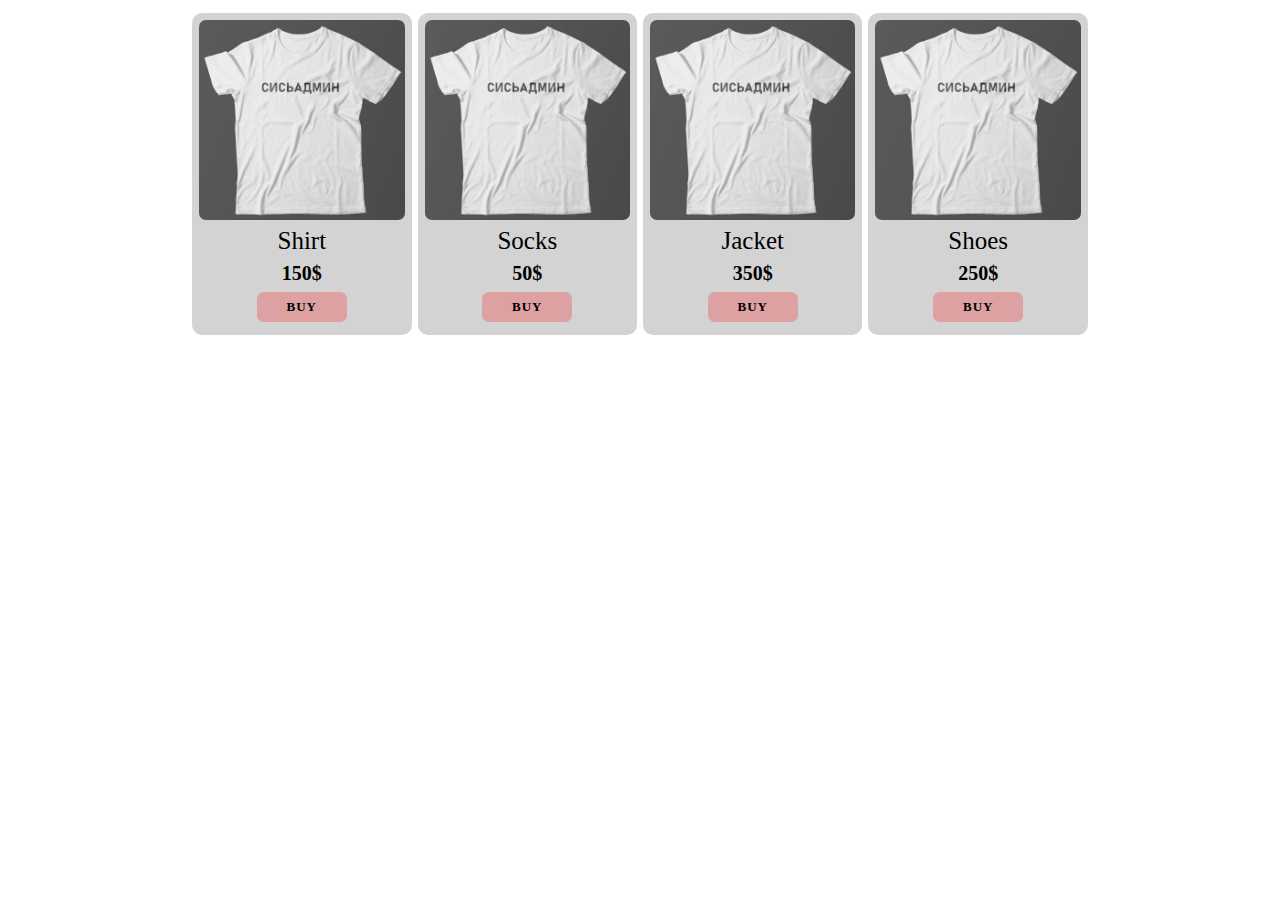
<file: index.html>
<!DOCTYPE html>
<html lang="en">

<head>
    <meta charset="UTF-8">
    <meta http-equiv="X-UA-Compatible" content="IE=edge">
    <meta name="viewport" content="width=device-width, initial-scale=1.0">
    <title>Shop</title>
    <link rel="stylesheet" href="style.css">
    <link rel="icon" href="img/logo.ico">
</head>

<body>
    <div class="products"></div>
    <script src="lesson1.js"></script>
</body>

</html>
</file>
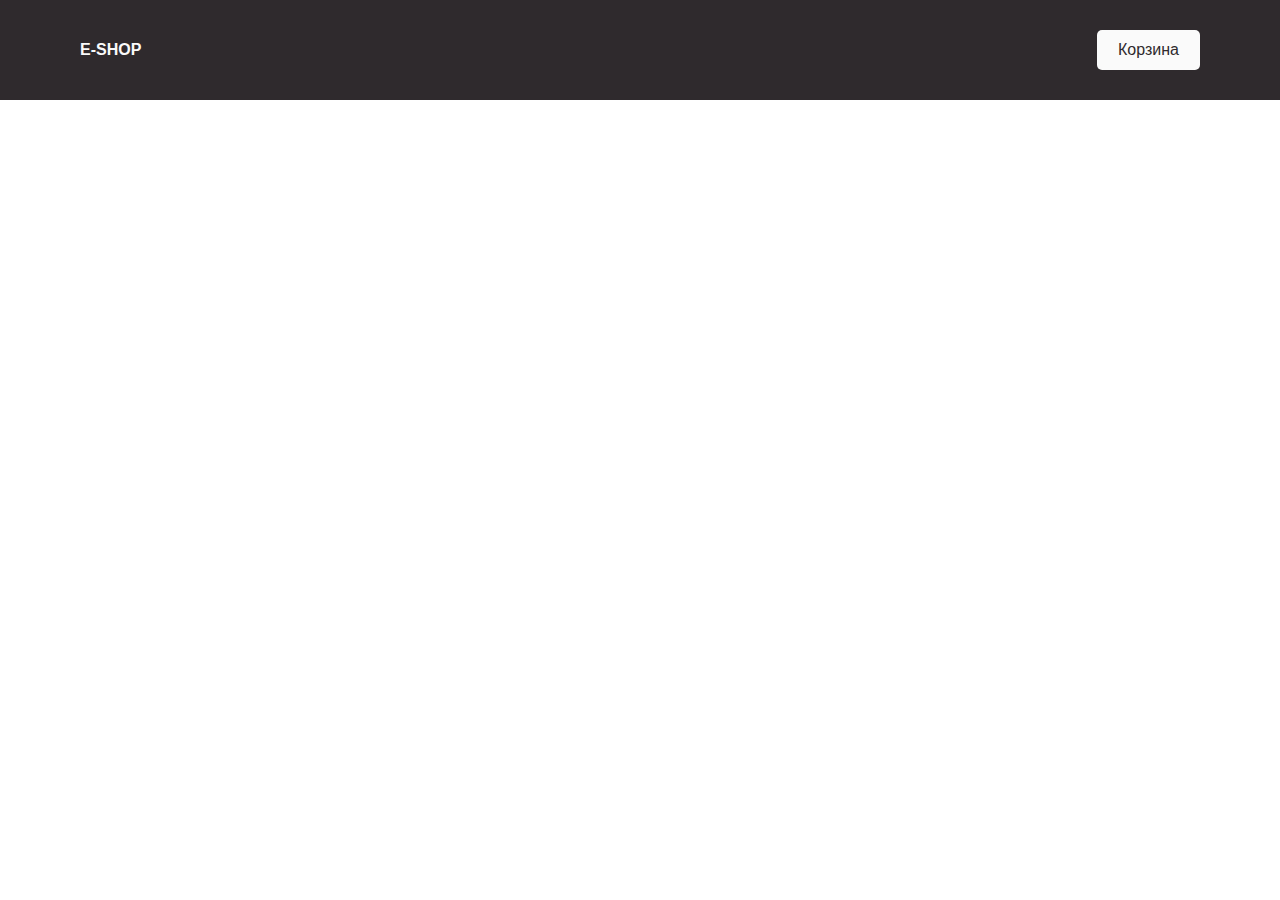
<file: dz3/index.html>
<!DOCTYPE html>
<html lang="en">

<head>
    <meta charset="UTF-8">
    <title>Интернет-магазин</title>
    <link rel="stylesheet" href="css/normalize.css">
    <link rel="stylesheet" href="css/style.css">
</head>

<body>
    <header>
        <div class="logo">E-shop</div>
        <button class="btn-cart" type="button">Корзина</button>
        <div class="basketBox"></div>
    </header>
    <main>
        <div class="products"></div>
    </main>
    <script src="js/main.js"></script>
</body>

</html>
</file>
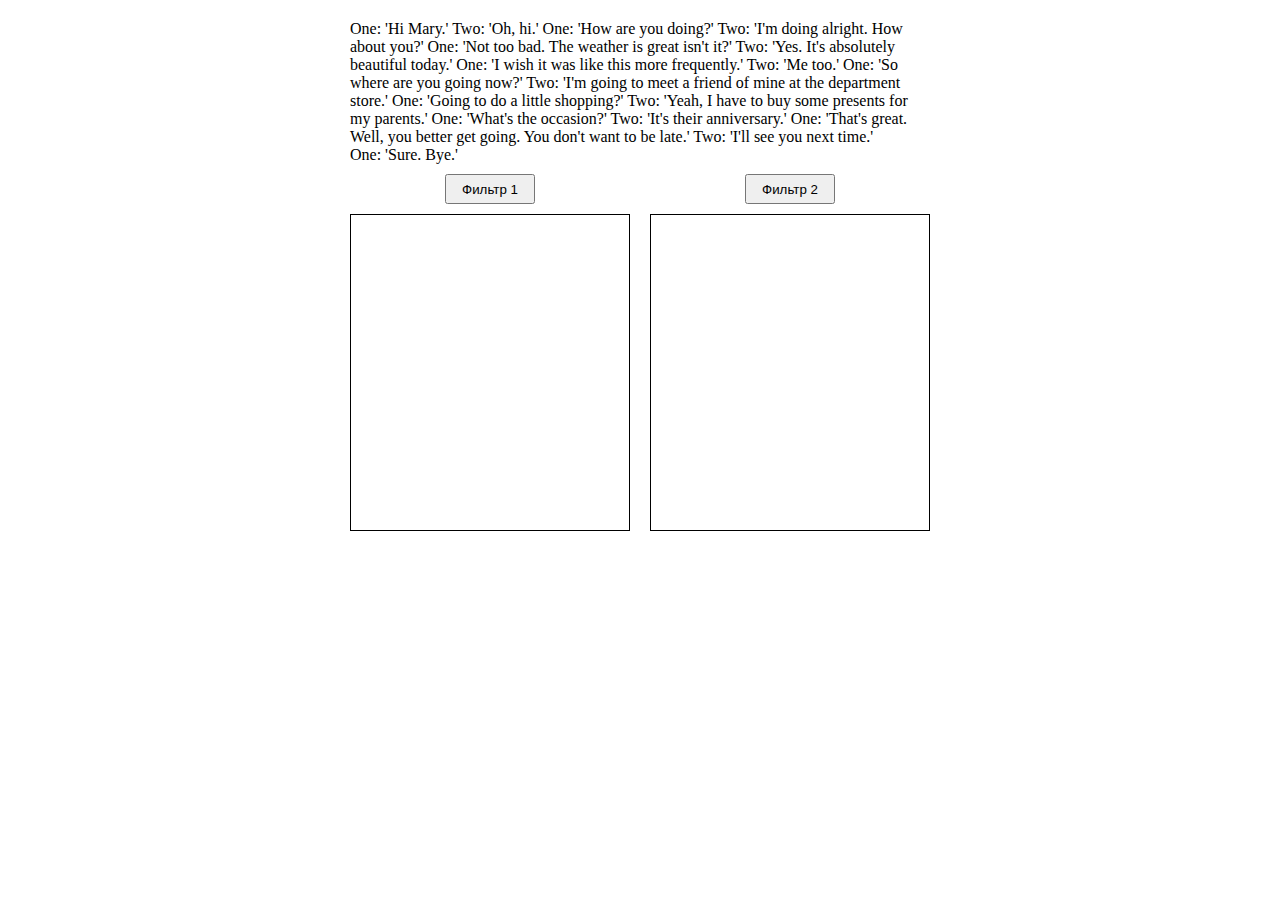
<file: dz4/index.html>
<!DOCTYPE html>
<html lang="en">

<head>
    <meta charset="UTF-8">
    <meta http-equiv="X-UA-Compatible" content="IE=edge">
    <meta name="viewport" content="width=device-width, initial-scale=1.0">
    <link rel="stylesheet" href="style.css">
    <title>dz4</title>
</head>

<body>
    <div class="box">
        <div class="txt original">One: 'Hi Mary.' Two: 'Oh, hi.'
            One: 'How are you doing?'
            Two: 'I'm doing alright. How about you?'
            One: 'Not too bad. The weather is great isn't it?'
            Two: 'Yes. It's absolutely beautiful today.'
            One: 'I wish it was like this more frequently.'
            Two: 'Me too.'
            One: 'So where are you going now?'
            Two: 'I'm going to meet a friend of mine at the department store.'
            One: 'Going to do a little shopping?'
            Two: 'Yeah, I have to buy some presents for my parents.'
            One: 'What's the occasion?'
            Two: 'It's their anniversary.'
            One: 'That's great. Well, you better get going. You don't want to be late.'
            Two: 'I'll see you next time.'
            One: 'Sure. Bye.'</div>
        <div class="btn-box">
            <button class="btn filter1-btn">Фильтр 1</button>
            <button class="btn filter2-btn">Фильтр 2</button>
        </div>
        <div class="filtered-box">
            <div class="txt txt-f filtered1"></div>
            <div class="txt txt-f filtered2"></div>
        </div>


    </div>

    <script src="filter1.js"></script>
</body>

</html>
</file>
<file: style.css>
*{padding:0;margin:0}.products{display:flex;justify-content:center;align-items:center;flex-wrap:wrap;margin-top:10px;max-width:1600px}.product{display:flex;justify-content:center;align-items:center;flex-direction:column;max-width:400px;margin:3px 3px 3px 3px;background-color:#d3d3d3;border-radius:10px;transition:all .1s}.product:hover{transform:scale(1.03)}.product .photo{margin:7px 7px 7px 7px;height:200px;border-radius:7px}.product .title{font-family:Verdana;font-weight:500;font-size:25px;margin-bottom:7px}.product .price{font-family:Verdana;font-weight:600;font-size:20px;margin-bottom:7px}.product .button{width:90px;height:30px;border-radius:7px;border-style:none;background-color:#dda1a1;font-family:Verdana;font-weight:600;font-size:13px;letter-spacing:1px;margin-bottom:13px;color:#000;transition:all .1s}.product .button:hover{transform:scale(1.1)}
</file>
<file: dz3/css/style.css>
body{
    font-family: 'SF Pro Display', sans-serif;
}
header{
    display: flex;
    background-color: #2f2a2d;
    justify-content: space-between;
    color: #fafafa;
    padding: 30px 80px;
}
button{
    outline: none;
}
.logo{
    text-transform: uppercase;
    font-weight: bold;
}
.btn-cart{
    background-color: #fafafa;
    padding: 10px 20px;
    border: 1px solid transparent;
    color: #2f2a2d;
    border-radius: 5px;
    transition: all ease-in-out .4s;
    cursor: pointer;
}
.btn-cart:hover{
    background-color: transparent;
    border-color: #fafafa;
    color: #fafafa;
}
.btn-cart, .logo{
    align-self: center;
}
.products{
    column-gap: 30px;
    display: grid;
    grid-template-columns: repeat(auto-fit, 200px);
    grid-template-rows: 1fr;
    padding: 40px 80px;
    justify-content: space-between;
}
p {
    margin: 0 0 5px 0;
}
.product-item{
    display: flex;
    flex-direction: column;
    width: 200px;
    border-radius: 5px;
    overflow: hidden;
    margin: 20px 0;
}
img {
    max-width: 100%;
    height: auto
}
.desc {
    border: 1px solid #c0c0c040;
    padding: 15px
}
.buy-btn{
    margin-top: 5px;
    background-color: #2f2a2d;
    padding: 10px 20px;
    border: 1px solid transparent;
    color: #fafafa;
    border-radius: 5px;
    transition: all ease-in-out .4s;
    cursor: pointer;
}
.buy-btn:hover{
    background-color: transparent;
    border-color: #2f2a2d;
    color: #2f2a2d;
}
.basketBox{
    column-gap: 30px;
    display: none;
    grid-template-columns: repeat(auto-fit, 200px);
    grid-template-rows: 1fr;
    padding: 40px 80px;
    justify-content: space-between;
    position: absolute;
    background-color: #fff;
    color: #000;
    width: 440px;
    border-radius: 10px;
    border: 1px solid #6d6d6d;
    right: 80px;
    
}
</file>
<file: dz4/style.css>
* {
  padding: 0;
  margin: 0;
}

.box {
  display: flex;
  flex-direction: column;
  max-width: 600px;
  margin: 10px auto;
}

.txt {
  margin: 10px;
}

.txt-f {
  width: 300px;
  height: 315px;
  border: 1px solid #000;
}

.btn-box {
  display: flex;
  justify-content: space-around;
}

.btn {
  width: 90px;
  height: 30px;
}

.filtered-box {
  display: flex;
  justify-content: space-around;
}

.filtered1 {
  display: flex;
}

.filtered2 {
  display: flex;
}/*# sourceMappingURL=style.css.map */
</file>
